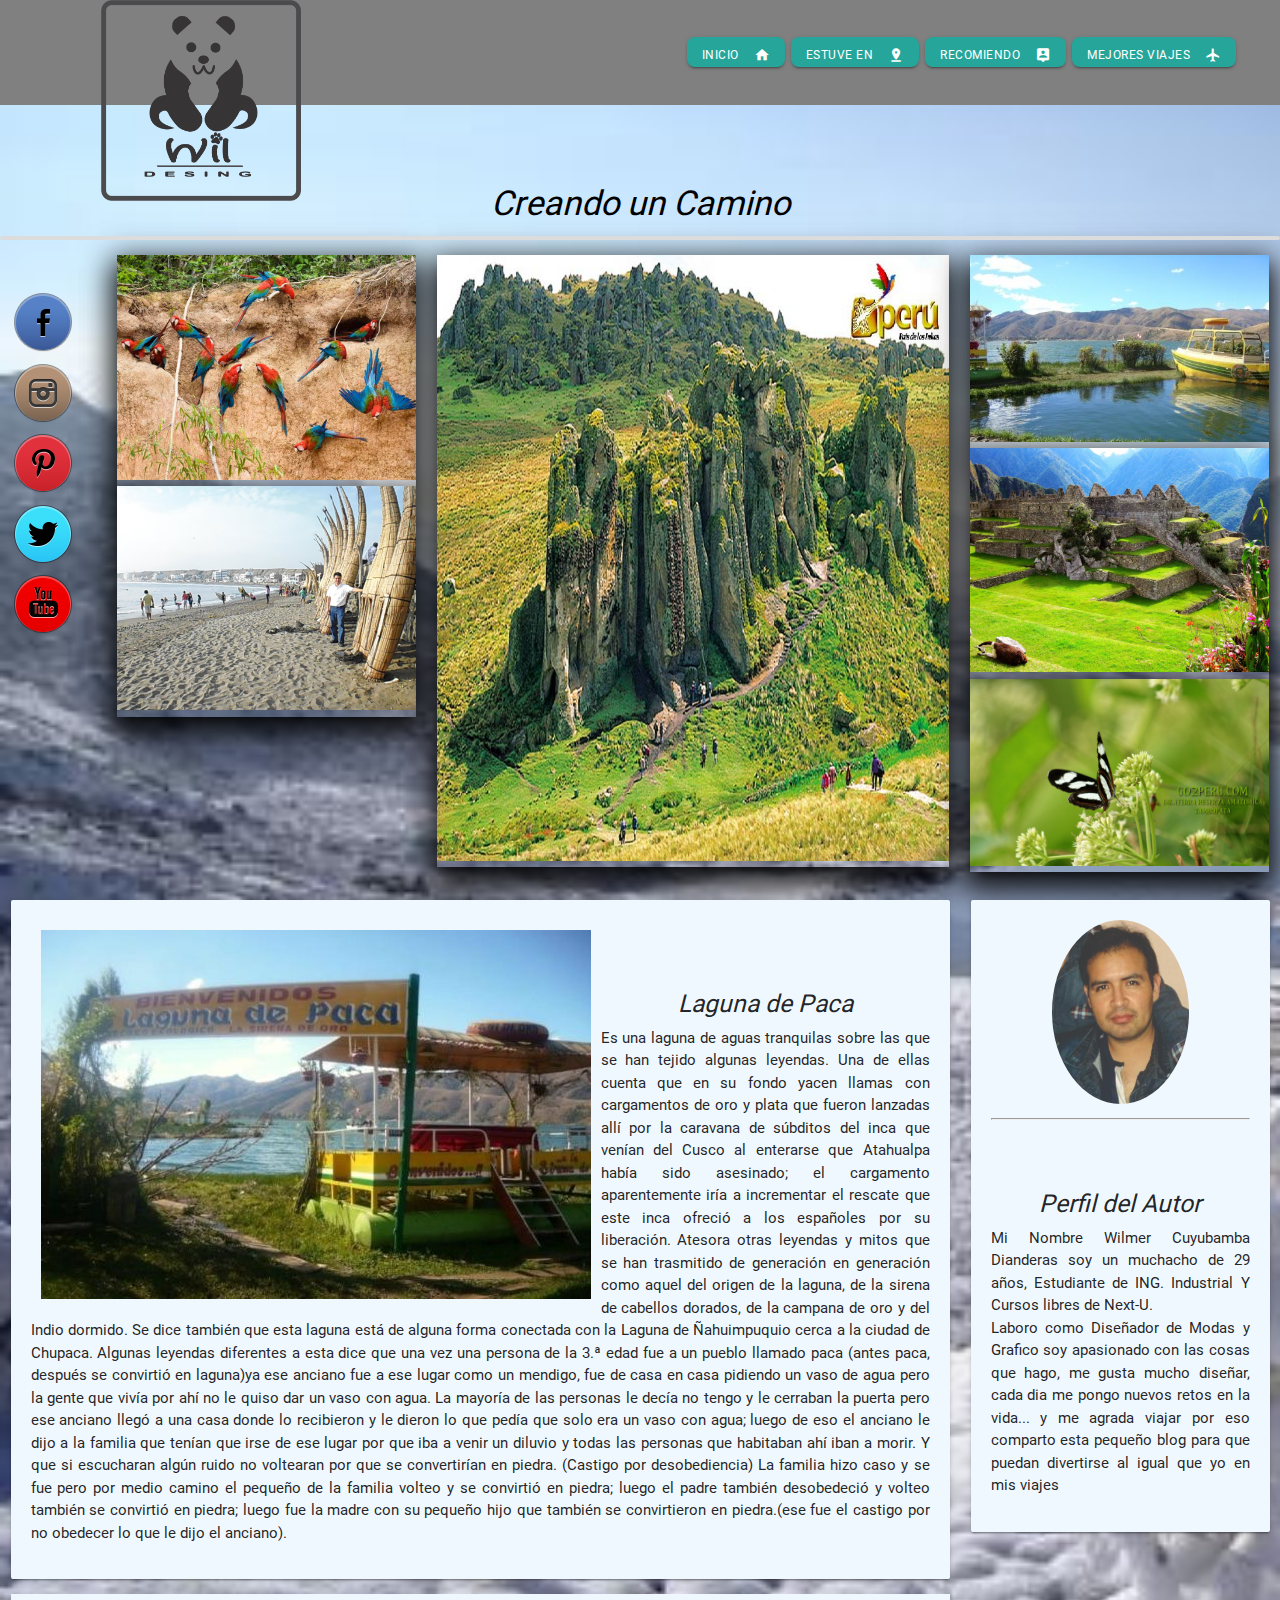
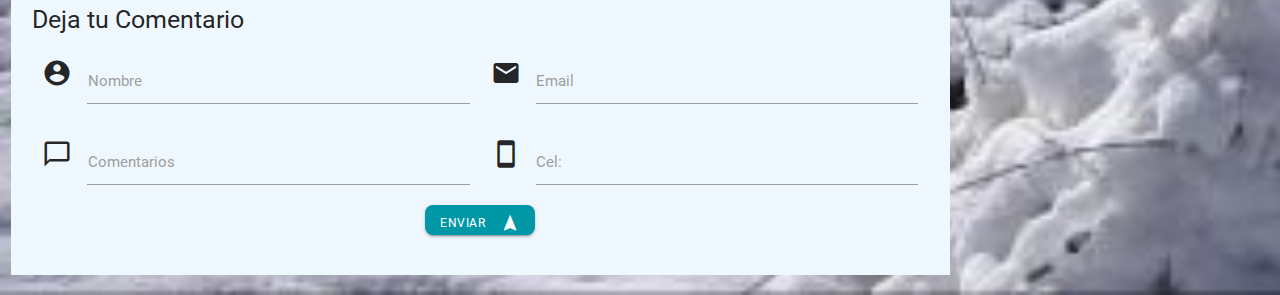
<file: Blog de Viaje/index.html>
<!DOCTYPE html>
    <html lang="es">
        <head>
            <meta charset="utf-8">
            <meta name="viewport" content="width=device-width, initial-scale=1 maximun-scale=1.0">
            <link  href="https://fonts.googleapis.com/icon?family=Material+Icons" rel="stylesheet">
            <link  href="css/materialize.css" type="text/css" rel="stylesheet" media="screen, projection">
            <link rel="stylesheet" href="css/estilos_personalizados.css">
            <title>Examen Final de Materialize</title>
        </head>
        <style>
            body{
                background-image: url(img/ica.jpg);
                background-size: cover;
            }
            .rotulo{
                width: 100%;
                height: 105px;
                background-color: gray;
                align-content: center;
            }
            ul {
               list-style-type: none;
                padding: 20px;
                overflow: hidden;
                border: 2px;
                }
            li {
                float: left;
                }
            h4{
                color: black;
                font-style: italic;
                margin-top: 80px;
            }
            .main{
                width: 100%;
                /*height: 110px;*/
                color: beige;
                text-align: center;
            }
            img{
                padding: 0;
                margin: 0;
            }
            .parrafo{
                padding: 10px;
                float: left;
                max-width: 100%;
                 height: auto;
            }
            .historia{
                text-align: justify;
                background-color: aliceblue;
                padding: 20px;
            }
            .titulo{
                text-align: center;
                font-style: italic;
            }
            .pie-pagina{
                background-color: aliceblue;
                
            }
            .enviar{
                text-align: center;
            }
            .navegador{
                padding: 0;
                margin-top: 35px;
            }  
            .imagen{
                text-align: center;
            }
            .cabecera{
                margin-left: 90px;
            }
           
            
        </style>
        <body>
                <div class="rotulo">
                   <div class="row">
                           <div class=" col s12 m6 l6 "> 
                               <div class="cabecera">
                                <a href="#!" class="brand-logo left">
                                     <img src="img/logo.png" alt="Logo" width="200px">
                                </a>
                               </div>
                            </div>
                            <div class="col s12 m6 l6">
                               
                               <nav>
                                    <div class="nav-wrapper col s12 m12 l12">
                                          
                                              <ul class="right ">
                                                    <li><a class="waves-effect waves-light btn">Inicio<i class="material-icons right">home</i></a></li>
                                                    <li><a class="waves-effect waves-light btn">Estuve en<i class="material-icons right">pin_drop</i></a></li>
                                                    <li><a class="waves-effect waves-light btn">Recomiendo<i class="material-icons right">person_pin</i></a></li>
                                                    <li><a class="waves-effect waves-light btn">Mejores Viajes<i class="material-icons right">airplanemode_active</i></a></li>
                                              </ul>
                                    </div>
                                </nav>
                            </div>
                   </div>
                    
                </div>
                <div class="main col s12 m12 l12">
                        <h4>Creando un Camino</h4>
                        <div class="progress">
                          <div class="indeterminate"></div>
                        </div>
                </div>
                <div class="row">
                   
                    <div class="col s12 m3 l1 hide-on-med-and-down ">
                           <ul>
                               <a ></a>
                                <a href="#"><img src="icons/facebook.png" alt="Facebook"></a>
                                <a href="#"> <img src="icons/instagram.png" alt="Instagram"> </a>
                                <a href="#"> <img src="icons/pintrest.png" alt="pinterest"></a>
                                <a href="#"> <img src="icons/twitter.png" alt="Twitter"></a>
                                <a href="#"> <img src="icons/youtube.png" alt="youtube"></a>
                            </ul>
        
                    </div>
                    <div class="contenedor-3 col s12 m3 l3 ">
                          <div class=" z-depth-5">
                            <img src="img/manu.jpg" class="responsive-img"/>
                          </div>
                          <div class=" z-depth-5">
                            <img src="img/Piura.jpg" class="responsive-img"/>
                        </div>
                                              
                    </div>
                    <div class="contenedor-3 col s12 m3 l5 ">
                           <div class=" z-depth-5">
                            <img src="img/cajamarca.jpg" class="responsive-img"/> 
                           </div>
                    </div>
                    <div class="contenedor-3 col s12 m3 l3 ">
                       <div class=" z-depth-5">
                            <img src="img/Laguna.jpg" class="responsive-img"/>
                       </div>
                       <div class=" z-depth-5">
                            <img src="img/Peru.jpg" class="responsive-img"/>
                       </div>
                       <div class=" z-depth-5">
                            <img src="img/tambopata.jpg" class="responsive-img"/>
                       </div>
                        
                        
                    </div>
                </div>
                <div class="row">
                   <div class=" col s12 m9 l9 ">
                      <div class="historia card ">
                              <div>
                              <img class="parrafo" src="img/laguna-de-paca.jpg" class="responsive-img"/> 
                              </div> 
                              <p class="historia"> 
                              <h5 class="titulo">Laguna de Paca</h5>                         
                              Es una laguna de aguas tranquilas sobre las que se han tejido algunas leyendas. Una de ellas cuenta que en su fondo yacen llamas con cargamentos de oro y plata que fueron lanzadas allí por la caravana de súbditos del inca que venían del Cusco al enterarse que Atahualpa había sido asesinado; el cargamento aparentemente iría a incrementar el rescate que este inca ofreció a los españoles por su liberación. Atesora otras leyendas y mitos que se han trasmitido de generación en generación como aquel del origen de la laguna, de la sirena de cabellos dorados, de la campana de oro y del Indio dormido. Se dice también que esta laguna está de alguna forma conectada con la Laguna de Ñahuimpuquio cerca a la ciudad de Chupaca. Algunas leyendas diferentes a esta dice que una vez una persona de la 3.ª edad fue a un pueblo llamado paca (antes paca, después se convirtió en laguna)ya ese anciano fue a ese lugar como un mendigo, fue de casa en casa pidiendo un vaso de agua pero la gente que vivía por ahí no le quiso dar un vaso con agua. La mayoría de las personas le decía no tengo y le cerraban la puerta pero ese anciano llegó a una casa donde lo recibieron y le dieron lo que pedía que solo era un vaso con agua; luego de eso el anciano le dijo a la familia que tenían que irse de ese lugar por que iba a venir un diluvio y todas las personas que habitaban ahí iban a morir. Y que si escucharan algún ruido no voltearan por que se convertirían en piedra. (Castigo por desobediencia) La familia hizo caso y se fue pero por medio camino el pequeño de la familia volteo y se convirtió en piedra; luego el padre también desobedeció y volteo también se convirtió en piedra; luego fue la madre con su pequeño hijo que también se convirtieron en piedra.(ese fue el castigo por no obedecer lo que le dijo el anciano).</p>
                      </div>
                      <div class="pie-pagina col s12 m12 l12">
                          <div class="row ">
                            <form class=" col s12">
                              <div class="row">
                                <h5>Deja tu Comentario</h5>
                                <div class="input-field col s6">
                                    <i class="material-icons prefix">account_circle</i>
                                      <input id="icon_prefix" type="text" class="validate">
                                      <label for="icon_prefix">Nombre</label>
                                </div>
                                <div class="input-field col s6">
                                      <i class="material-icons prefix">email</i>
                                      <input id="email" type="email" class="validate">
                                        <label for="email">Email</label>
                                </div>
                                <div class="input-field col s6">
                                    <i class="material-icons prefix">chat_bubble_outline</i>
                                      <input id="icon_telephone" type="tel" class="validate">
                                        <label for="icon_telephone">Comentarios</label>
                                </div>
                                <div class="input-field col s6">
                                    <i class="material-icons prefix">stay_current_portrait</i>
                                      <input id="icon_telephone" type="tel" class="validate">
                                        <label for="icon_telephone">Cel:</label>
                                </div>
                                <div class="enviar col s12 m12 l12">
                                  <button class="btn waves-effect cyan darken-2" type="submit" name="action">Enviar
                                        <i class="material-icons right">navigation</i>
                                  </button>
                                </div>
                              </div>
                            </form>
                          </div>
                      </div>
                       
                   </div>
                   <div class=" col s12 m9 l3">
                       <div class="historia card ">
                              <div class="imagen">
                              <img src="img/perfil.jpg" alt="" class="circle responsive-img"> 
                              </div> 
                              <hr /> 
                              <div>
                              <p class="historia"> 
                              <h5 class="titulo">Perfil del Autor</h5>                         
                              Mi Nombre Wilmer Cuyubamba Dianderas soy un muchacho de 29 años, Estudiante  de ING. Industrial Y Cursos libres de Next-U. <br/> Laboro como Diseñador de Modas y Grafico soy apasionado con las cosas que hago, me gusta mucho diseñar, cada dia me pongo nuevos retos en la vida... y me agrada viajar por eso comparto esta pequeño blog para que puedan divertirse al igual que yo  en mis viajes</p>
                              </div>   
                      </div>
                   </div
                    
                </div>
                
                
            
                    
            <script type="text/javascript" src="https://code.jquery.com/jquery-2.1.1.min.js"></script>  
            <script type="text/javascript" src="js/materialize.min.js"> </script>  
        </body>
    </html>
</file>
<file: Blog de Viaje/css/estilos_personalizados.css>
/*h5{
 width: 100%    
}*/
#contenedor_h5{
    height: 300px;
}
.contenedor-3{
    margin: 0;
    padding: 0;
}
</file>
